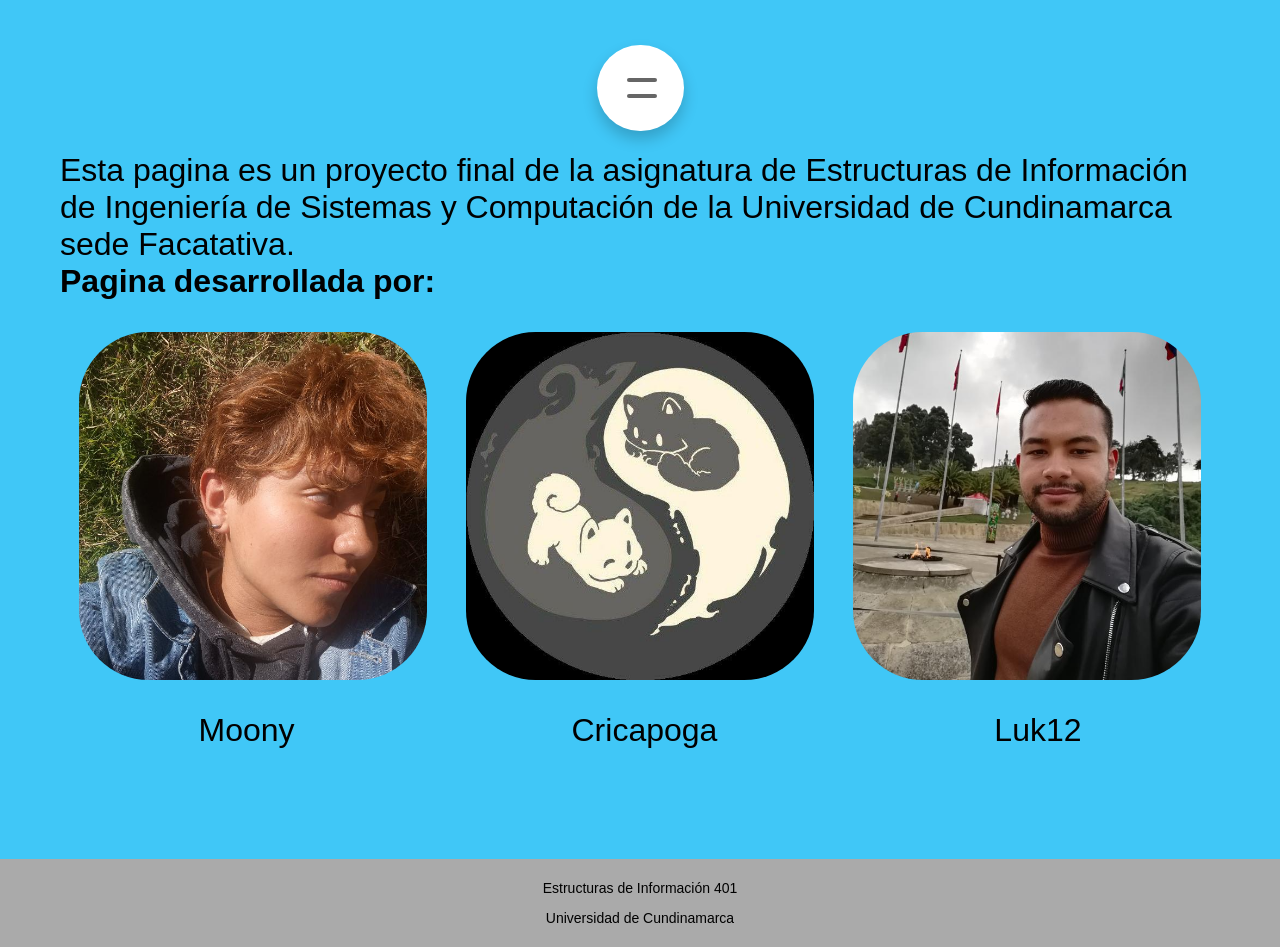
<file: VueloSeguro/AerolineaReservas/web/Acerca-de.html>
<!DOCTYPE html>
<html>
    <head>
        <title>Acerca de</title>
        <meta charset="UTF-8">
        <meta name="viewport" content="width=device-width, initial-scale=1.0">
        <link rel="stylesheet" href="Estilos/Acerca-de.css" media="screen" />
    </head>
    <body>
        <header>
            <nav>
                <input type="checkbox" />
                <span></span>
                <span></span>
                <div id="links">
                    <li><a href="Home.html">Casa</a></li>
                    <li><a href="Reservar.jsp">Reservar</a></li>
                    <li><a href="#">Acerca de</a></li>
                </div>
            </nav>
        </header>
        <main>
            <p>
                Esta pagina es un proyecto final de la asignatura de Estructuras de Información de Ingeniería de Sistemas y Computación de la Universidad de Cundinamarca sede Facatativa.<br><b>Pagina desarrollada por:</b><br>
            </p>
            <div id="galeria">
                <img src="Imagenes/Moony.png" alt="Moony"/>
                <img src="Imagenes/CRICAPOGA.png" alt="Cricapoga" onclick="alert('El mas lindo Obviamente')"/>
                <img src="Imagenes/Julian.png" alt="Luk12"/>
            </div>
            <div id="autores">
                <p>Moony</p>
                <p>Cricapoga</p>
                <p>Luk12</p>
            </div>
        </main>
        <br>
        <footer>
            <p>Estructuras de Información 401<br />Universidad de Cundinamarca</p>
        </footer>
    </body>
</html>
</file>
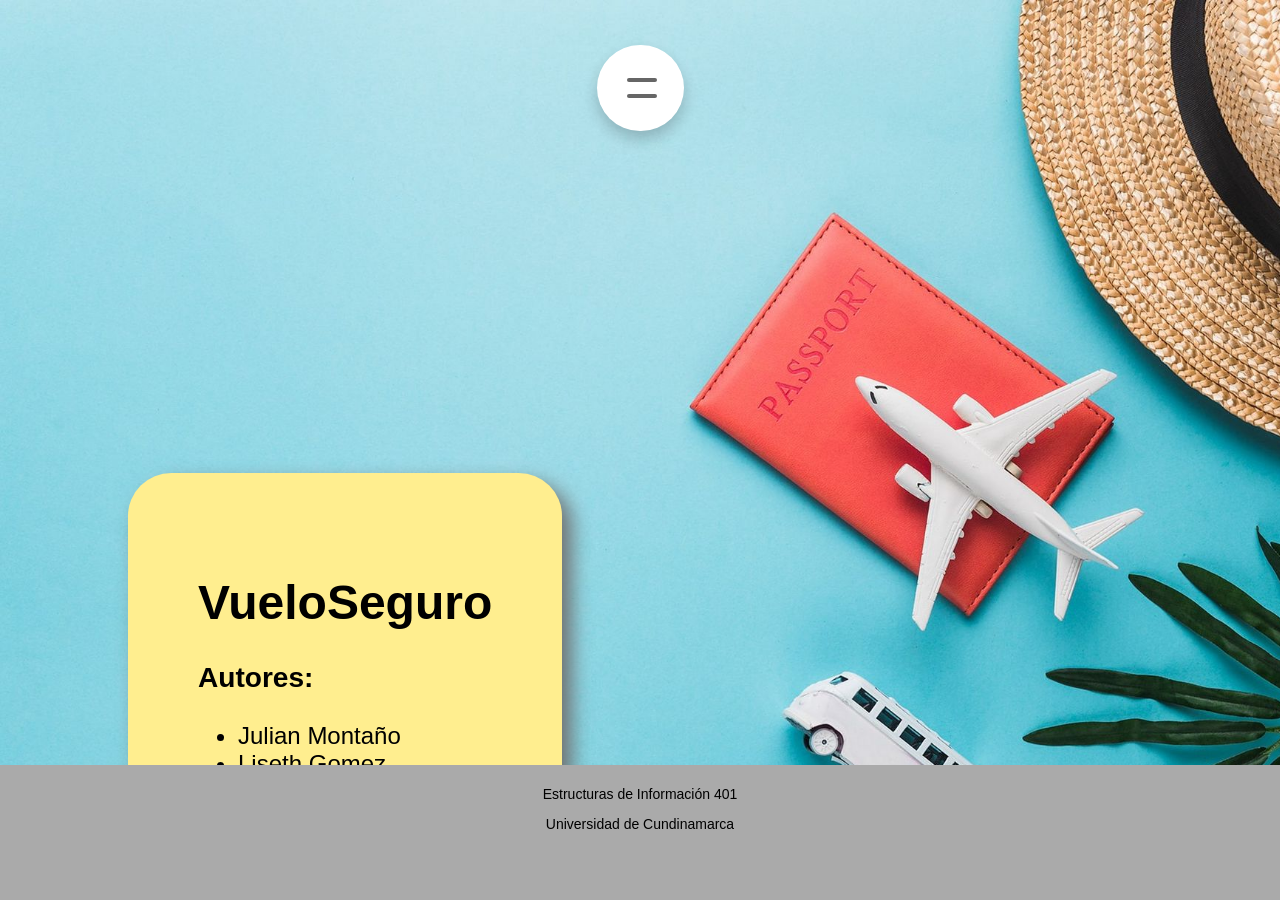
<file: VueloSeguro/AerolineaReservas/web/Home.html>
<!DOCTYPE html>
<html>
    <head>
        <title>Home</title>
        <meta charset="UTF-8">
        <meta name="viewport" content="width=device-width, initial-scale=1.0">
        <link rel="stylesheet" href="Estilos/Home.css" media="screen" />
        
    </head>
    <body>
        <header>
            <nav>
                <input type="checkbox" />
                <span></span>
                <span></span>
                <div id="links">
                    <li><a href="#">Casa</a></li>
                    <li><a href="Reservar.jsp">Reservar/Cancelar</a></li>
                    <li><a href="Acerca-de.html">Acerca de</a></li>
                </div>
            </nav>
        </header>
        <main>
            <h1>VueloSeguro</h1>
            <h3>Autores:</h3>
            <ul>
                <li>Julian Montaño</li>
                <li>Liseth Gomez</li>
                <li>Cristian Posada</li>
            </ul>

        </main>
        <br>
        <footer>
            <p>Estructuras de Información 401<br />Universidad de Cundinamarca</p>
        </footer>
    </body>
</html>
</file>
<file: VueloSeguro/AerolineaReservas/web/Estilos/Acerca-de.css>
body {
    margin: 0;
    padding: 0;
    min-height: 100vh;
    font-family: 'Open Sans', Verdana,Geneva,Tahoma,sans-serif;
    flex-direction: column;
    background-color: #40c7f7;
}
/*Header*/
header {
    position: fixed;
    display: flex;
    flex-direction: row;
    top: 5%;
    justify-content: space-around;
}
/*Nav*/
body, nav, #links {
    display: flex;
    justify-content: center;
    align-items: center;
}

nav {
    position: relative;
    background-color: #fff;
    padding: 20px;
    transition: 0.5s;
    border-radius: 50px;
    overflow: hidden;
    box-shadow: 0 8px 15px rgba(0, 0, 0, .2);
}

#links {
    margin: 0;
    padding: 0;
    width: 0;
    overflow: hidden;
    transition: 0.5s;
}

nav input:checked~#links {
    width: 450px;
}

#links li {
    list-style: none;
    margin: 0 10px;
}

#links li a {
    text-decoration: none;
    color: #666;
    text-transform: uppercase;
    font-weight: 600;
    transition: 0.5s;
}

#links li a:hover {
    color: #161919;
}

nav input {
    width: 40px;
    height: 40px;
    cursor: pointer;
    opacity: 0;
}

nav span {
    position: absolute;
    left: 30px;
    width: 30px;
    height: 4px;
    border-radius: 50px;
    background-color: #666;
    pointer-events: none;
    transition: 0.5s;
}

nav input:checked~span {
    background-color: #f974a1;
}

nav span:nth-child(2) {
    transform: translateY(-8px);
}

nav input:checked~span:nth-child(2) {
    transform: translateY(0) rotate(-45deg);
}

nav span:nth-child(3) {
    transform: translateY(8px);
}

nav input:checked~span:nth-child(3) {
    transform: translateY(0) rotate(45deg);
}

/*Main*/
main{
    
    font-size: 200%;
    margin: 30px;
    padding: 90px 30px 30px 30px;
    word-wrap: break-word;
    flex-direction: column;
}
#galeria{
    display: flex;
    flex-direction: row;
    justify-content: space-around;
}

#autores{
    display: flex;
    flex-direction: row;
    justify-content: space-around;
}

#galeria img{

    width: 30%;
    height: 30%;
    border-radius: 20%;
    transition: transform 0.5s ease;
}
#galeria img:hover{
    transform: scale(1.20);
    /*filter: brightness(0.8) blur(2px);*/
}

/*Main*/
footer{
    font-size: 14px;
    height: 15%;
    line-height: 30px;
    background: #AAAAAA;
    text-align: center;
    position: relative;
    bottom: 0;
    left: 0;
    width: 100%;
}
</file>
<file: VueloSeguro/AerolineaReservas/web/Estilos/Home.css>
body {
    margin: 0;
    padding: 0;
    min-height: 100vh;
    font-family: 'Open Sans', Verdana,Geneva,Tahoma,sans-serif;
    flex-direction: column;
    background-image: url('../Imagenes/Fondo.jpg');
    background-repeat: no-repeat;
    background-size: cover;
}
/*Header*/
header {
    position: fixed;
    display: flex;
    flex-direction: row;
    top: 5%;
    justify-content: space-around;
}
/*Nav*/
body, nav, #links {
    display: flex;
    justify-content: center;
    align-items: center;
}

nav {
    position: relative;
    background-color: #fff;
    padding: 20px;
    transition: 0.5s;
    border-radius: 50px;
    overflow: hidden;
    box-shadow: 0 8px 15px rgba(0, 0, 0, .2);
}

#links {
    margin: 0;
    padding: 0;
    width: 0;
    overflow: hidden;
    transition: 0.5s;
}

nav input:checked~#links {
    width: 450px;
}

#links li {
    list-style: none;
    margin: 0 10px;
}

#links li a {
    text-decoration: none;
    color: #666;
    text-transform: uppercase;
    font-weight: 600;
    transition: 0.5s;
}

#links li a:hover {
    color: #161919;
}

nav input {
    width: 40px;
    height: 40px;
    cursor: pointer;
    opacity: 0;
}

nav span {
    position: absolute;
    left: 30px;
    width: 30px;
    height: 4px;
    border-radius: 50px;
    background-color: #666;
    pointer-events: none;
    transition: 0.5s;
}

nav input:checked~span {
    background-color: #f974a1;
}

nav span:nth-child(2) {
    transform: translateY(-8px);
}

nav input:checked~span:nth-child(2) {
    transform: translateY(0) rotate(-45deg);
}

nav span:nth-child(3) {
    transform: translateY(8px);
}

nav input:checked~span:nth-child(3) {
    transform: translateY(0) rotate(45deg);
}
/*Main */
main{
    background-color: #ffee8f;
    padding: 70px;
    position: absolute;
    left: 10%;
    bottom: 0;
    border-radius: 10%;
    box-shadow: 10px 10px 20px #707070;
    font-size: 1.5rem;
    list-style-type: none;
}
main h1,main h3{
    text-align: left;
    font-weight: 700;
}
/*Footer*/
footer{
    font-size: 14px;
    height: 15%;
    line-height: 30px;
    background: #AAAAAA;
    text-align: center;
    position: absolute;
    bottom: 0;
    left: 0;
    width: 100%;
}
</file>
